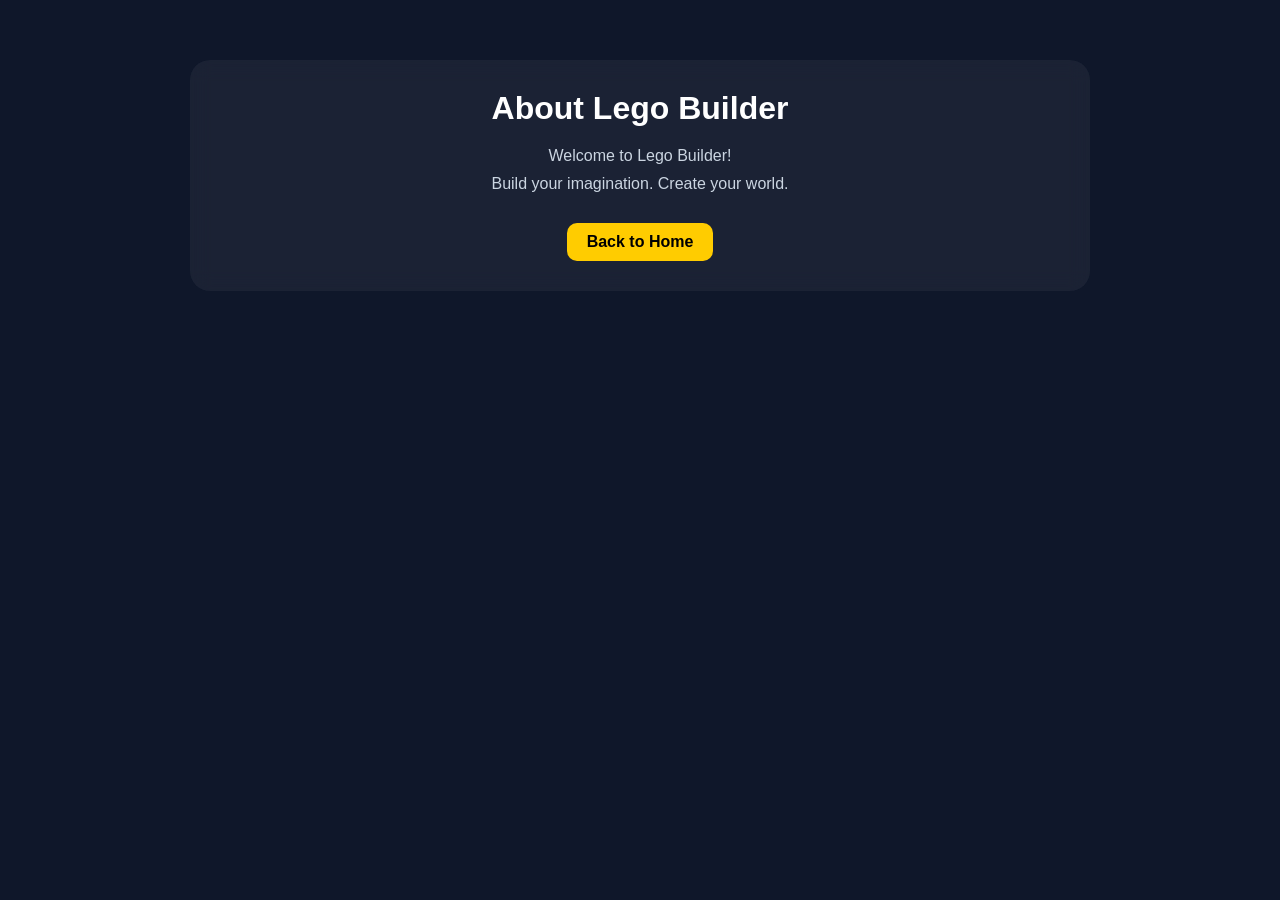
<file: about.html>
<!DOCTYPE html>
<html lang="en">
<head>
    <meta charset="UTF-8">
    <meta name="viewport" content="width=device-width, initial-scale=1.0">
    <title>About</title>

    <link rel="stylesheet" href="css.css">
</head>

<body>

<div class="page">

    <h1>About Lego Builder</h1>

    <p>
        Welcome to Lego Builder!
    </p>

    <p>
        Build your imagination. Create your world.
    </p>

    <a href="index.html" class="back-btn">
        Back to Home
    </a>

</div>

</body>
</html>
</file>
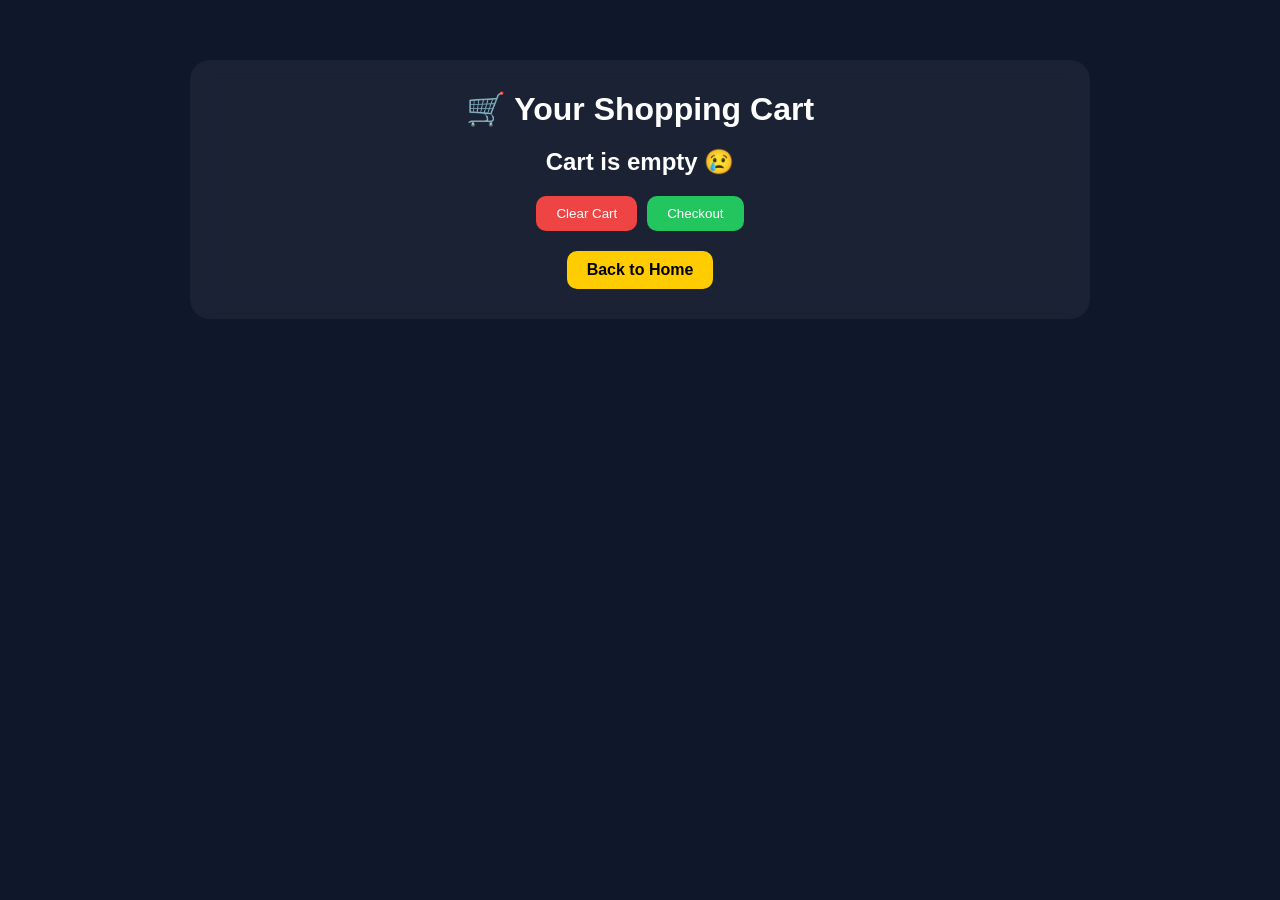
<file: cart.html>
<!DOCTYPE html>
<html lang="en">
<head>
    <meta charset="UTF-8">
    <meta name="viewport" content="width=device-width, initial-scale=1.0">
    <title>Shopping Cart</title>

    <link rel="stylesheet" href="css.css">
</head>

<body>

<div class="page">

    <h1>🛒 Your Shopping Cart</h1>

    <div id="cart-items"></div>

    <h2 id="total"></h2>

    <div class="cart-buttons">

        <button onclick="clearCart()" class="clear">
            Clear Cart
        </button>

        <button onclick="checkout()" class="checkout">
            Checkout
        </button>

    </div>

    <a href="index.html" class="back-btn">
        Back to Home
    </a>

</div>

<script src="cart.js"></script>

</body>
</html>
</file>
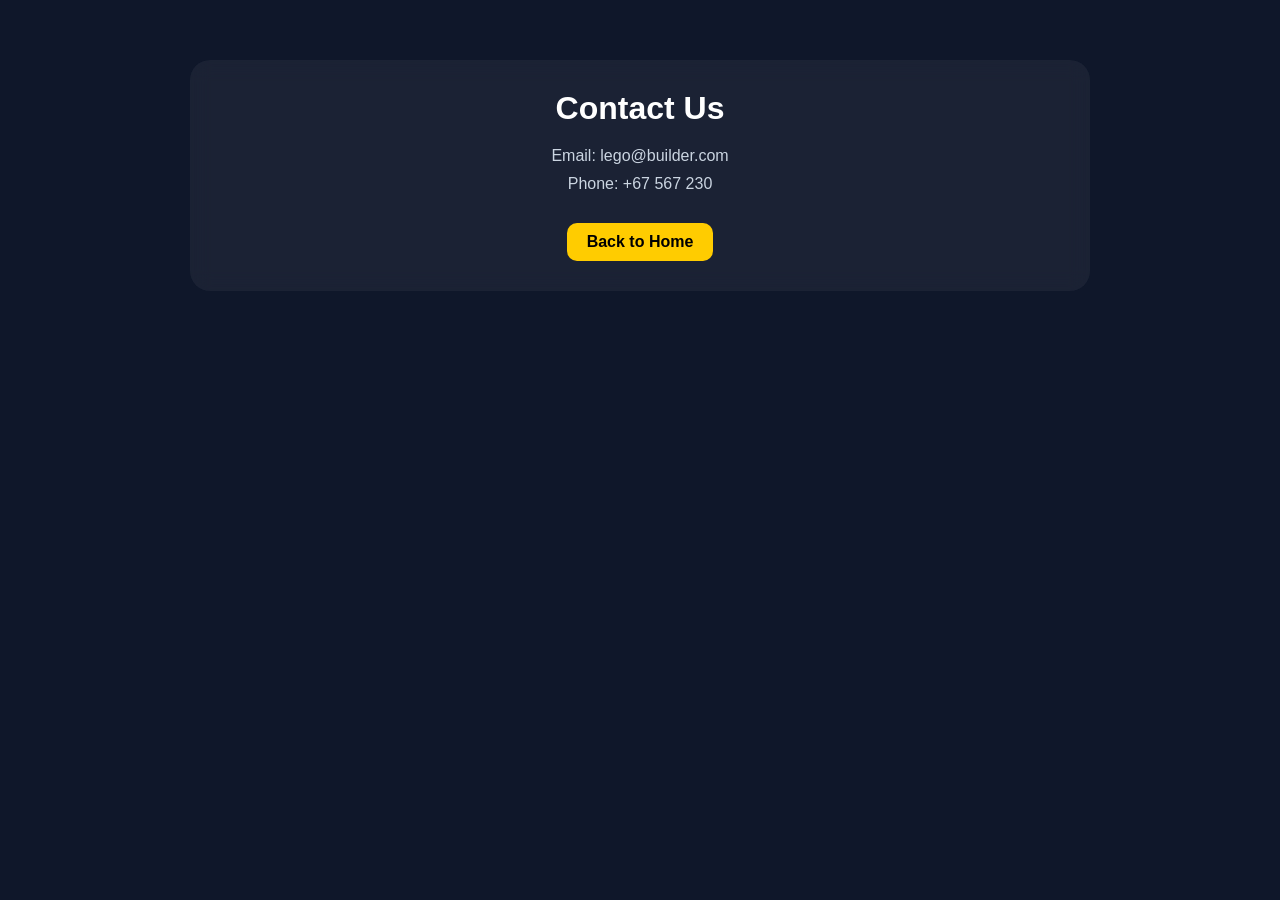
<file: contact.html>
<!DOCTYPE html>
<html lang="en">
<head>
    <meta charset="UTF-8">
    <meta name="viewport" content="width=device-width, initial-scale=1.0">
    <title>Contact</title>

    <link rel="stylesheet" href="css.css">
</head>

<body>

<div class="page">

    <h1>Contact Us</h1>

    <p>Email: lego@builder.com</p>

    <p>Phone: +67 567 230</p>

    <a href="index.html" class="back-btn">
        Back to Home
    </a>

</div>

</body>
</html>
</file>
<file: css.css>
*{
    margin:0;
    padding:0;
    box-sizing:border-box;
}

body{
    font-family:'Inter',sans-serif;
    background:#0f172a;
    color:white;
}

header{
    text-align:center;
    padding:30px;
    background:linear-gradient(135deg,#ffcc00,#ff6b00);
    color:black;
}

header h1{
    font-size:32px;
    font-weight:800;
}

nav{
    display:flex;
    justify-content:center;
    gap:20px;
    padding:15px;
    background:rgba(255,255,255,0.05);
    backdrop-filter:blur(10px);
}

nav a{
    color:white;
    text-decoration:none;
    font-weight:500;
    transition:0.3s;
    position:relative;
}

nav a:hover{
    color:#ffcc00;
    transform:scale(1.1);
}

nav a::after{
    content:"";
    position:absolute;
    left:0;
    bottom:-5px;
    width:0%;
    height:2px;
    background:#ffcc00;
    transition:0.3s;
}

nav a:hover::after{
    width:100%;
}

.hero{
    display:flex;
    justify-content:center;
    align-items:center;
    padding:60px 20px;
}

.hero-box{
    text-align:center;
    background:rgba(255,255,255,0.08);
    padding:40px;
    border-radius:20px;
    backdrop-filter:blur(12px);
    box-shadow:0 10px 40px rgba(0,0,0,0.4);
}

.hero button{
    margin-top:20px;
    padding:12px 25px;
    border:none;
    border-radius:10px;
    background:#ffcc00;
    font-weight:bold;
    cursor:pointer;
    transition:0.3s;
}

.hero button:hover{
    transform:scale(1.05);
    background:#ffaa00;
}

.cards{
    display:grid;
    grid-template-columns:repeat(auto-fit,minmax(260px,1fr));
    gap:25px;
    padding:40px;
    max-width:1000px;
    margin:auto;
}

.card{
    background:rgba(255,255,255,0.06);
    border-radius:20px;
    padding:20px;
    text-align:center;
    backdrop-filter:blur(10px);
    transition:0.3s;
    box-shadow:0 10px 30px rgba(0,0,0,0.3);

    display:flex;
    flex-direction:column;
}

.card:hover{
    transform:translateY(-10px);
}

.card img{
    width:100%;
    height:220px;
    object-fit:cover;
    border-radius:15px;
    margin-bottom:10px;
}

.price{
    color:#ffcc00;
    font-weight:bold;
    margin:8px 0;
}


.desc{
    font-size:13px;
    color:#cbd5e1;
    margin-bottom:20px;

    flex-grow:1;
}

.card button{
    margin-top:12px;
    width:100%;
    padding:10px;
    border:none;
    border-radius:10px;
    background:linear-gradient(135deg,#22c55e,#16a34a);
    color:white;
    font-weight:bold;
    cursor:pointer;
    transition:0.3s;
}

.card button:hover{
    transform:scale(1.05);
}

.page{
    max-width:900px;
    margin:60px auto;
    padding:30px;
    background:rgba(255,255,255,0.05);
    border-radius:20px;
    backdrop-filter:blur(10px);
    text-align:center;
}

.page h1{
    margin-bottom:20px;
}

.page p{
    color:#cbd5e1;
    margin-bottom:10px;
}

.back-btn{
    display:inline-block;
    margin-top:20px;
    padding:10px 20px;
    background:#ffcc00;
    color:black;
    border-radius:10px;
    text-decoration:none;
    font-weight:bold;
}

.gallery{
    display:grid;
    grid-template-columns:repeat(auto-fit,minmax(220px,1fr));
    gap:15px;
}

.gallery img{
    width:100%;
    border-radius:15px;
    transition:0.3s;
}

.gallery img:hover{
    transform:scale(1.05);
}

.cart-item{
    display:flex;
    align-items:center;
    justify-content:space-between;
    gap:15px;
    background:rgba(255,255,255,0.05);
    padding:15px;
    border-radius:15px;
    margin-bottom:15px;
}

.cart-item img{
    width:80px;
    height:80px;
    object-fit:cover;
    border-radius:10px;
}

.cart-item button{
    background:red;
    border:none;
    padding:8px 12px;
    border-radius:8px;
    cursor:pointer;
    color:white;
}

.cart-buttons{
    margin-top:20px;
    display:flex;
    gap:10px;
    justify-content:center;
}

.clear{
    background:#ef4444;
    padding:10px 20px;
    border:none;
    border-radius:10px;
    color:white;
    cursor:pointer;
}

.checkout{
    background:#22c55e;
    padding:10px 20px;
    border:none;
    border-radius:10px;
    color:white;
    cursor:pointer;
}
</file>
